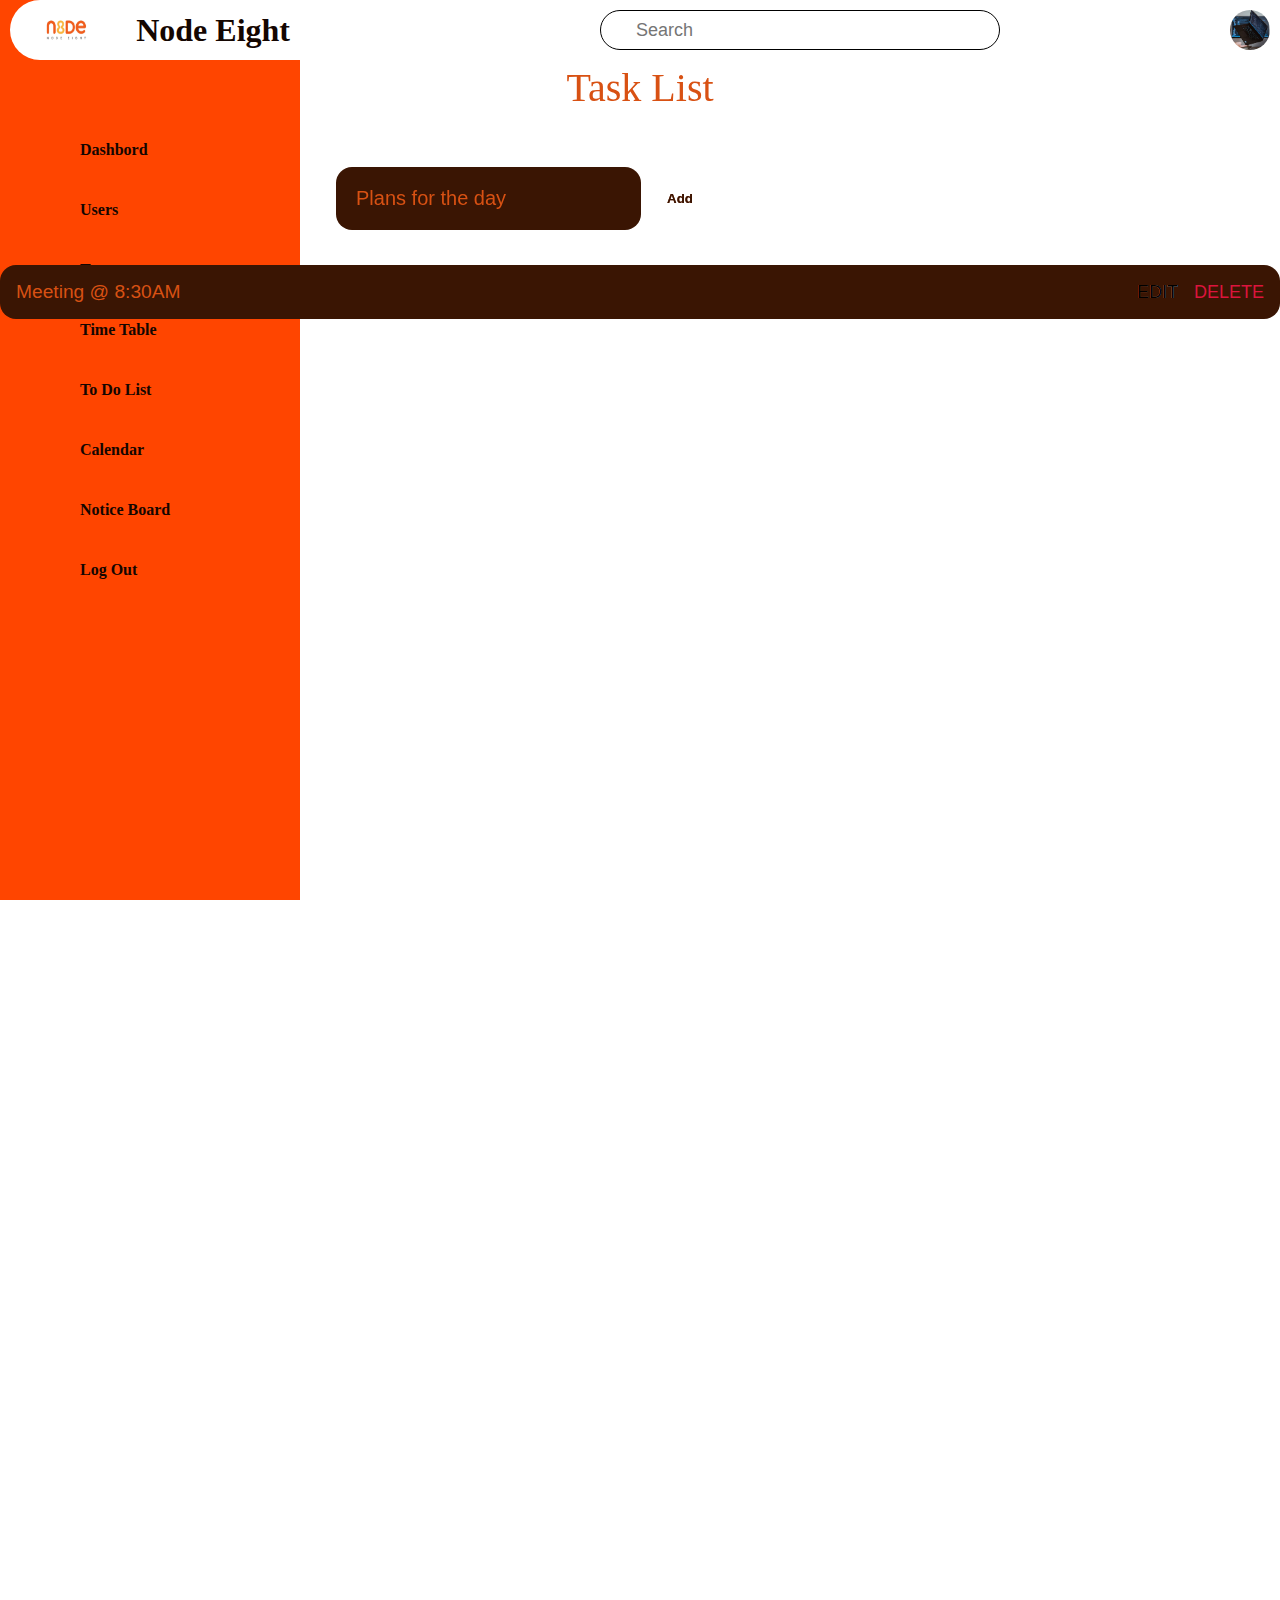
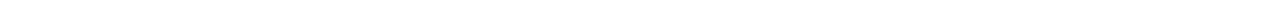
<file: todo.html>
<!DOCTYPE html>
<html lang="en">
  <head>
  <title>Todo List</title>
    <link rel="stylesheet" href=".//css/todo.css" />
   </head>

      <body>
<div class="container">
      <div class="navigation">
        <ul>
          <li>
            <a href="#">
              <span class="icon"
                ><img src="./img/node.jpg" alt="" srcset="">
              </span>
              <span class="title">Node Eight</span>
            </a> 
            <!-- <a href=""></a> -->
          </li>

          <li>
            <a href="#">
              <span class="icon"
                ><ion-icon name="cloud-upload"></ion-icon
              ></span>
              <span class="title">Dashbord</span>
            </a>
          </li>

          <li>
            <a href="#">
              <span class="icon"><ion-icon name="person"></ion-icon></span>
              <span class="title">Users</span>
            </a>
          </li>

          <li>
            <a href="./team.html">
              <span class="icon"> <ion-icon name="people"></ion-icon></span>
              <span class="title">Teams</span>
            </a>
          </li>

          <li>
            <a href="#">
              <span class="icon"><ion-icon name="book"></ion-icon></span>
              <span class="title">Time Table</span>
            </a>
          </li>

          <li>
            <a href="#">
              <span class="icon"><ion-icon name="list"></ion-icon></span>
              <span class="title">To Do List</span>
            </a>
          </li>

          <li>
            <a href="#">
              <span class="icon"> <ion-icon name="calendar"></ion-icon></span>
              <span class="title">Calendar</span>
            </a>
          </li>

          <li>
            <a href="#">
              <span class="icon"> <ion-icon name="clipboard"></ion-icon></span>
              <span class="title">Notice Board</span>
            </a>
          </li>

          <li>
            <a href="#">
              <span class="icon"><ion-icon name="log-out"></ion-icon> </span>
              <span class="title">Log Out</span>
            </a>
          </li>
        </ul>
      </div> 

      <!-- main -->
      <div class="main">
        <div class="topbar">
          <div class="toggle">
            <ion-icon name="menu-outline"></ion-icon>
          </div> 

          <!-- Search  -->
           <div class="search">
            <label>
              <input type="text" placeholder="Search" />
              <ion-icon name="search-outline"></ion-icon>
            </label>
          </div> 

          <!-- user Img -->
          <div class="user">
            <img src="./img/photo-.avif" />
          </div>
        </div>

            </div> 


            <header>
                <h1>Task List</h1>
               <form id="new-task-form">
                  <input 
                      type="text"
                        id="new-task-input"
                          placeholder="Plans for the day" />
                  <input 
                        type="submit"
                        id="new-task-submit"
                        value="Add" />
                 </form>
            </header>


            <main>
              <section class="Todo">
                    <h2>List</h2>

                    <div id="tasks">

                      <div class="task">
                        <div class="content">
                          <input 
                                type="text"
                                class="text"
                                value="Meeting @ 8:30AM " />
                        </div>
                              <div class="actions">
                                <button class="edit"> Edit</button>
                                <button class="delete">Delete</button>
                              </div>
                      </div>

                    </div>
              </section>

            </main>

          <script src="./Todo.js"></script>cr
  </body>
</html>
</file>
<file: css/todo.css>
:root{
    --darkest: #111827;
    --light: #eee;
    --orange: #d85113;
    --orangered:#3a1503;
}

* {
  margin: 0;
  padding: 0;
  box-sizing: border-box;
}

body {
  /* background: url("./img/photo-.avif")no-repeat center/cover; */
  min-height: 180vh;
  overflow-x: hidden;
}

.container {
  position: relative;
  width: 100%;
}

.navigation {
  position: fixed;
  width: 300px;
  height: 100%;
  background: orangered;
  border-left: 10px solid orangered;
  transition: 0.5s;
  overflow: hidden;
}

.navigation.active {
  width: 80px;
}

.navigation ul {
  position: absolute;
  top: 0;
  left: 0;
  width: 100%;
}

.navigation ul li {
  position: relative;
  width: 100%;
  list-style: none;
  border-top-left-radius: 30px;
  border-bottom-left-radius: 30px;
}

.navigation ul li:hover,
.navigation ul li .hovered {
  background: white;
}

.navigation ul li:nth-child(1) {
  margin-bottom: 60px;
  pointer-events: none;
  font-weight: bold;
  font-family: "Poppins";
  font-size: xx-large;
  background: white;
}

.navigation ul li a {
  position: relative;
  display: block;
  width: 100%;
  display: flex;
  text-decoration: none;
  color: rgb(20, 6, 1);
  font-weight: bold;
}

.navigation ul li:hover a,
.navigation ul li .hovered a {
  color: orangered;
}

.navigation .icon img {
  width: 80px;
  height: 60px;
  margin-right: 40px;
  padding-left: 2rem;
}

.navigation ul li a .icon {
  position: relative;
  display: block;
  min-width: 60px;
  height: 60px;
  line-height: 70px;
  text-align: center;
}

.navigation ul li a .icon ion-icon {
  font-size: 1.75rem;
}

.navigation ul li a .title {
  position: relative;
  display: block;
  padding: 0 10px;
  height: 60px;
  line-height: 60px;
  text-align: start;
  white-space: nowrap;
}

/* curve outside */

.navigation ul li:hover a::before,
.navigation ul li .hovered a::before {
  content: " ";
  position: absolute;
  right: 0;
  top: -50px;
  width: 50px;
  height: 50px;
  background: transparent;
  border-radius: 50%;
  box-shadow: 35px 35px 0 10px white;
  pointer-events: none;
}

.navigation ul li:hover a::after,
.navigation ul li .hovered a::after {
  content: " ";
  position: absolute;
  right: 0;
  bottom: -50px;
  width: 50px;
  height: 50px;
  background: transparent;
  border-radius: 50%;
  box-shadow: 35px -35px 0 10px white;
  pointer-events: none;
}

/* main */
.main {
  position: absolute;
  width: calc(100% - 300px);
  left: 300px;
  min-height: 100vh;
  background: white;
  transition: 0.5s;
}
.main.active {
  width: calc(100% - 80px);
  left: 80px;
}

.topbar {
  width: 100%;
  height: 60px;
  display: flex;
  justify-content: space-between;
  align-items: center;
  padding: 0 10px;
}

.toggle {
  position: relative;
  width: 60px;
  height: 60px;
  display: flex;
  justify-content: center;
  align-items: center;
  font-size: 2.5rem;
  cursor: pointer;
}

.search {
  position: relative;
  width: 400px;
  margin: 0 10px;
}

.search label {
  position: relative;
  width: 100px;
}

.search label input {
  width: 100%;
  height: 40px;
  border-radius: 40px;
  padding: 5px 20px;
  padding-left: 35px;
  font-size: 18px;
  outline: none;
  border: 1px solid black;
}

.search label ion-icon {
  position: absolute;
  top: 0;
  left: 10px;
  font-size: 1.2rem;
}

.user {
  position: relative;
  width: 40px;
  height: 40px;
  border-radius: 50%;
  overflow: hidden;
  cursor: pointer;
}

.user img {
  position: absolute;
  top: 0;
  left: 0;
  width: 100%;
  height: 100%;
  object-fit: cover;
}

header{
  position: relative;
  padding: 2rem 1rem;
  max-width: 800px;
  width: 100%;
  margin: 0 auto;
  align-items: center;
  justify-content: space-between;
  text-align: center;
  /* background-image: linear-gradient(to right, var(--orange), var(--light)); */
  /* -webkit-background-clip: text;
  -webkit-animation-fill-color: transparent; */
}

header h1{
  position: relative;
  font-size: 2.5rem;
  font-weight: 300;
  color: #d85113;
  margin-top: 2rem;
  text-align: center;
}

#new-task-form{
  display: grid;
  align-items: center;
  margin-top: 5rem;
 margin-left: 5rem;
}

 input, button{
  position: relative;
  appearance: none;
  border: none;
  outline: none;
  background: none;
}

 #new-task-input{
  position: absolute;
  flex: 1 1 0%;
  background-color: var(--orangered);
  padding: 1em;
  border-radius: 1rem;
  margin-right: 1rem;
  color: var(--light);
  font-size: 1.25rem;
text-align: start;
}

#new-task-input::placeholder{
    color: var(--orange);
}

#new-task-submit{
  position: relative;
  color: var(--orangered);
  font-size: 700;
  font-weight: 700;
  background-image: linear-gradient(to right, var(--orange), var(--orangered));
   -webkit-background-clip: text;
  -webkit-animation-fill-color: transparent; 
  cursor: pointer;
  transition: 0.4s;
}

#new-task-submit:hover{
  opacity: 0.8;
}

#new-task-submit:active{
  opacity: 0.6;
}
 
#man{
  position: absolute;
  flex: 1 1 0%;
  padding: 2rem 1rem;
  max-width: 700px;
  width: 100%;
  margin-bottom: 10vh;
  margin-left: 41vh;
  align-items: center;
  text-align: center;
}

.task-list{
  position: relative;
  padding: 2rem;
  text-align: start;
}

.task-list h2{
  position: relative;
      font-size: 1.5rem;
      font-weight: 300;
      color: var(--orange);
      margin-bottom: 1rem;
      margin-left: 1rem;
}

#tasks .task{
  position: relative;
    display: flex;
    justify-content: space-between;
    background-color: var(--orangered);
    padding: 1rem;
    border-radius: 1rem;
    margin-bottom: 1rem;
  }

  #tasks .task .content {
    flex: 1 1 0%;
  }

  #tasks .task .content .text{
    color: var(--light);
    font-size: 1.2rem;
    width: 100%;
    display: block;
    transition: 0.4s;
  }

  #tasks .task .content .text:not(:read-only){
    color: var(--orange);
  }

  #tasks .task .actions{
    display: flex;
    margin: 0 -0.5rem;
  }

  .task  .actions button{
    cursor: pointer;
    margin: 0 0.5rem;
    font-size: 1.125rem;
    text-transform: uppercase;
    transition: 0.4s;
  }

.task .actions button:hover{
  opacity: 0.8;
}

.task .actions button:active{
  opacity: 0.6;
}

.task .actions .edit{
  background-image: linear-gradient(to right, var(--orange), var(--light));
  -webkit-background-clip: text;
  -webkit-animation-fill-color: transparent;
}

.task .actions .delete{
    color: crimson;
}

@media(max-width: 991px){
  .navigation{
    left: -300px;
  }  

    .navigation.active{
      width: 300px;
      left: 0;
    }

    .main{
      width: 100%;
      left: 0;
    }

  .main active{
    left: 300;
  }
  .cardBox{
    grid-template-columns: repeat(2,1fr);
  }
}
</file>
